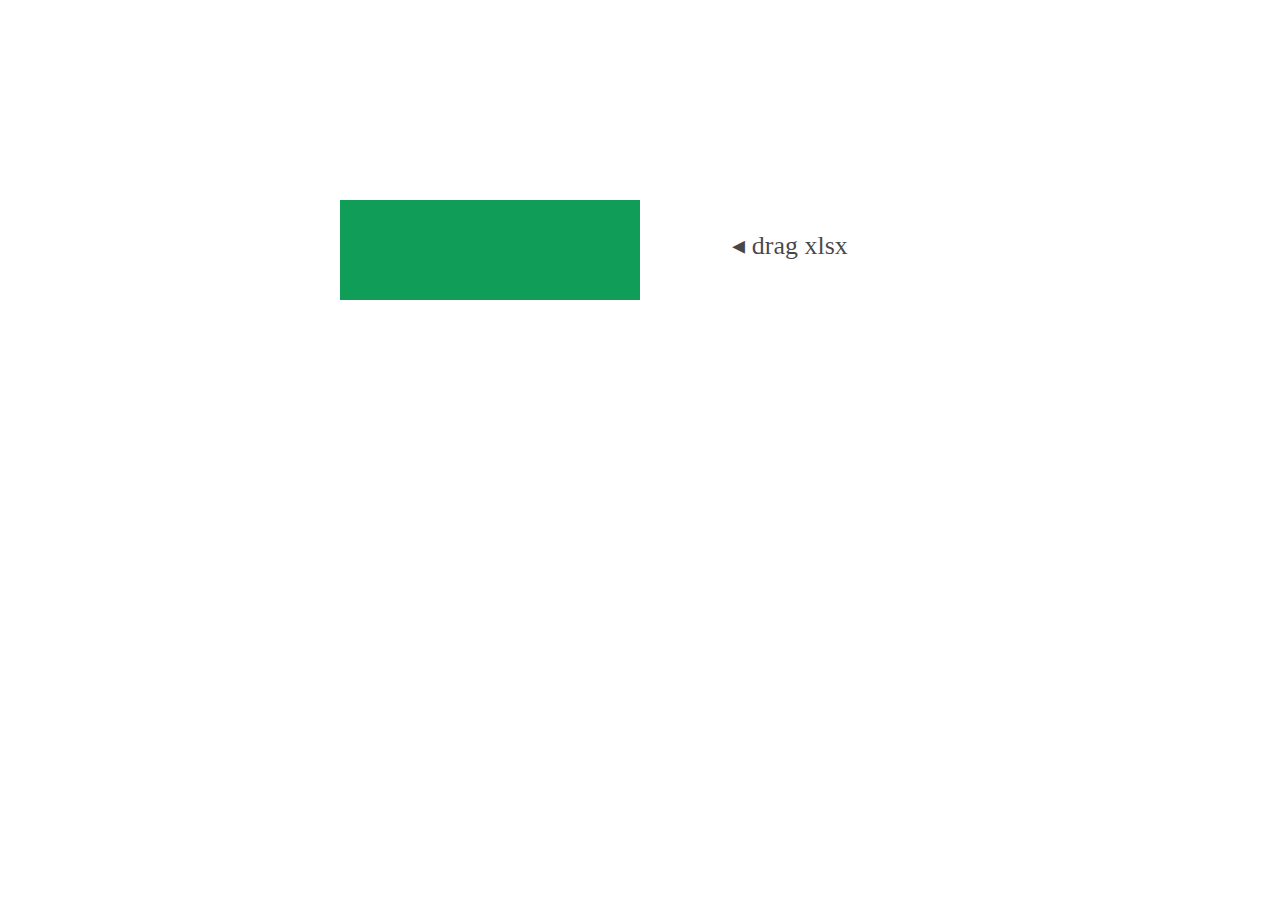
<file: kcardwriter/index.html>
<!doctype html>

<html>

  <head>
    <meta charset="UTF-8">

    <link rel="stylesheet" type="text/css" href="kcwriter.css">

    <script src="xlsx.full.min.js"></script>
    <script src="kcwriter.js"></script>

  </head>

  <body>
    <div class="wrap">
      <div class="zones">
        <div class="zone drop-zone">
          xlsx loaded ▸
        </div>

        <div class="zone result-zone">
          ◂ drag xlsx
          <div class="slider in-slider"></div>
          <a href="https://google.com" class="slider new-text">download json</a>
        </div>

        <div class="slider out-slider"></div>
      </div>
    </div>
  </body>

</html>
</file>
<file: kcardwriter/kcwriter.css>
@charset "UTF-8";

body
{
    margin: 0;
    font-family: roboto,meiryo,"メイリオ";
    color: rgba(0,0,0,.72);
}

a
{
    text-decoration: none;
}

.wrap
{
    width: 900px;
    margin: 200px auto auto auto;
    text-align: center;
    font-size: 0;
}

.zones
{
    position: relative;
    display: inline-block;
}

.zone
{
    display: inline-block;
    vertical-align: top;
    width: 300px;
    height: 100px;
    font-size: 26px;
    padding-top: 30px;
    user-select: none;
    box-sizing: border-box;
    overflow: hidden;
}

.drop-zone
{
    color: transparent;
}

.result-zone
{
    position: relative;
}

.slider
{
    position: absolute;
    width: 300px;
    height: 100px;
    left: 0;
    top: 0;
    z-index: -10;
    background-color: #0f9d58;
    box-sizing: border-box;
    transition: background-color .2s,border-color .2s,transform .4s,color .4s;
}

.out-slider
{
    border: 2.5px dashed transparent;
}

.slider.out-slider.dragover
{
    background-color: transparent;
    border-color: #0f9d58;
}

.result-zone .in-slider
{
    transform: translateX(-300px);
    z-index: 10;
}

.result-zone .new-text
{
    background-color: transparent;
    color: transparent;
    padding-top: 30px;
    user-select: none;
    z-index: -10;
}

.zones.loaded .out-slider
{
    transform: translateX(300px);
    z-index: 9;
}

.zones.loaded .in-slider
{
    transform: translateX(0px);
}

.zones.loaded .new-text
{
    color: white;
    z-index: 10;
}

.zones.loaded .drop-zone
{
    color: inherit;
}
</file>
